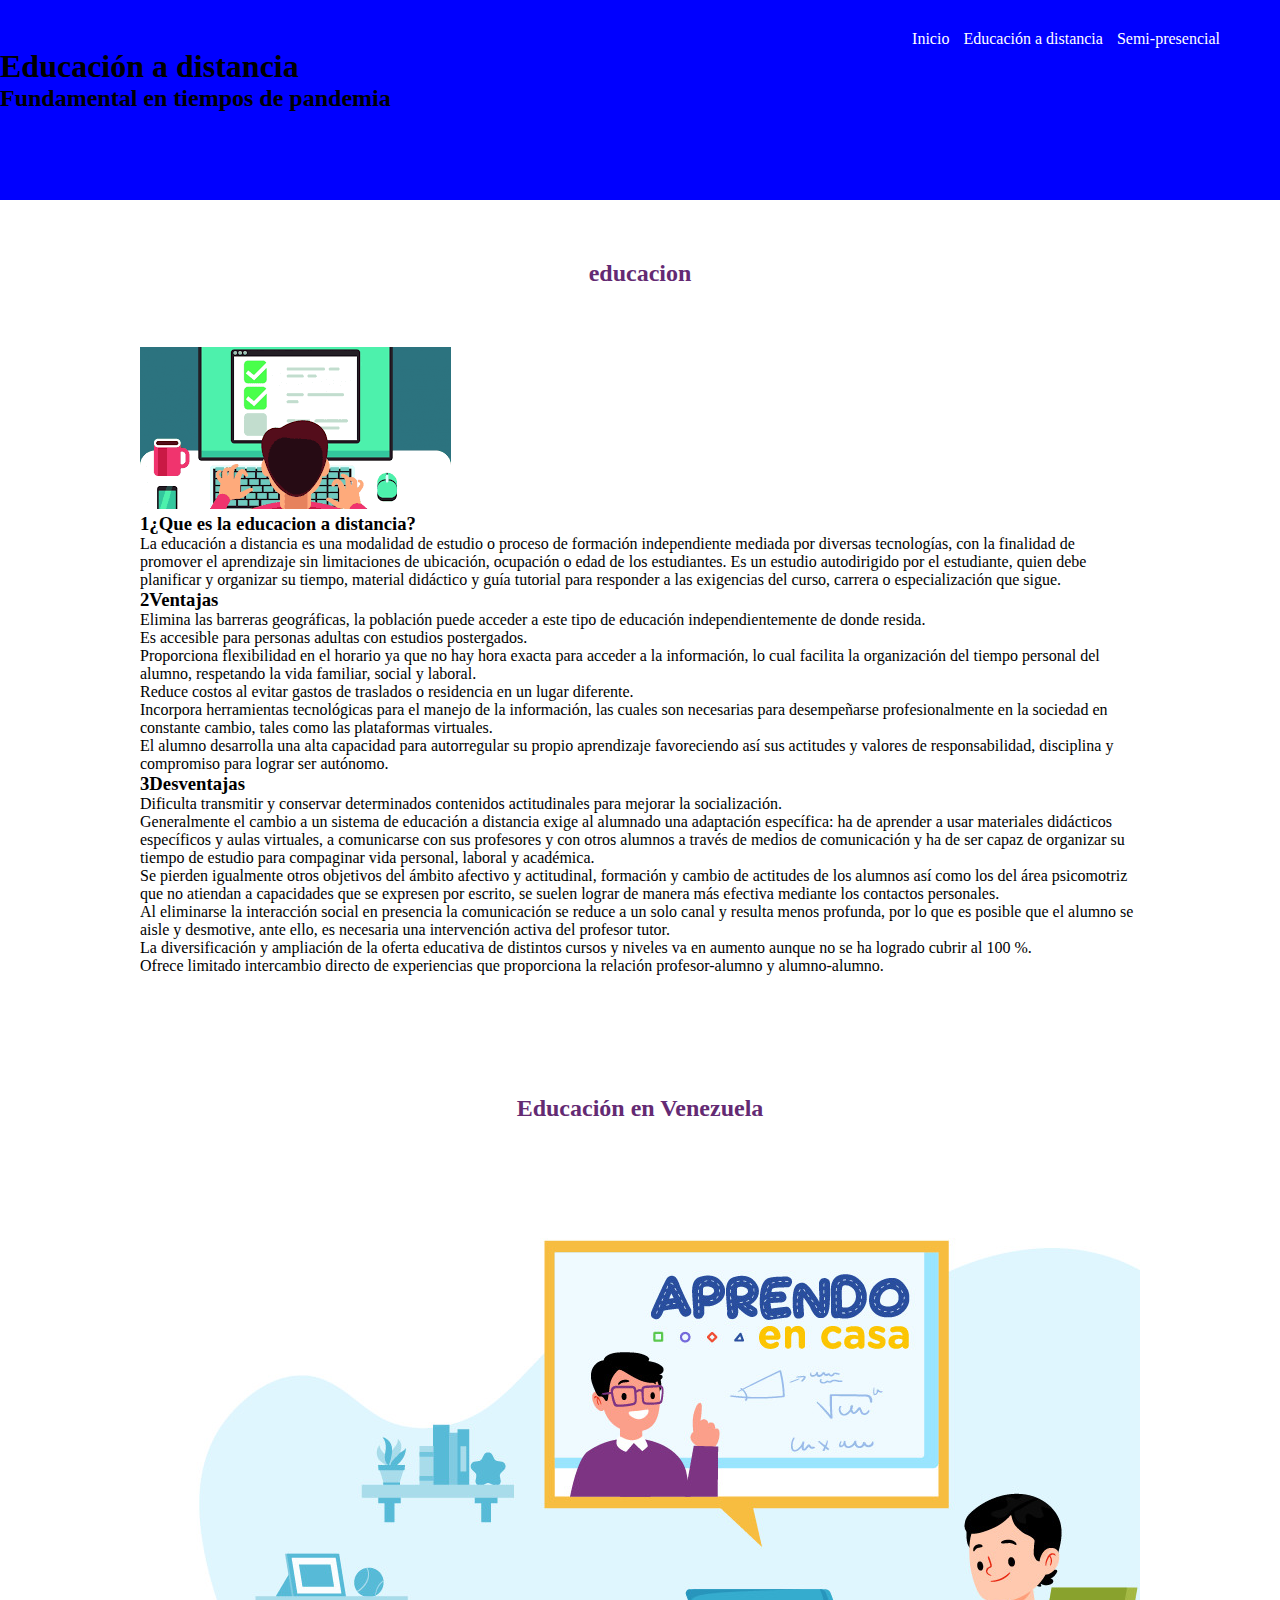
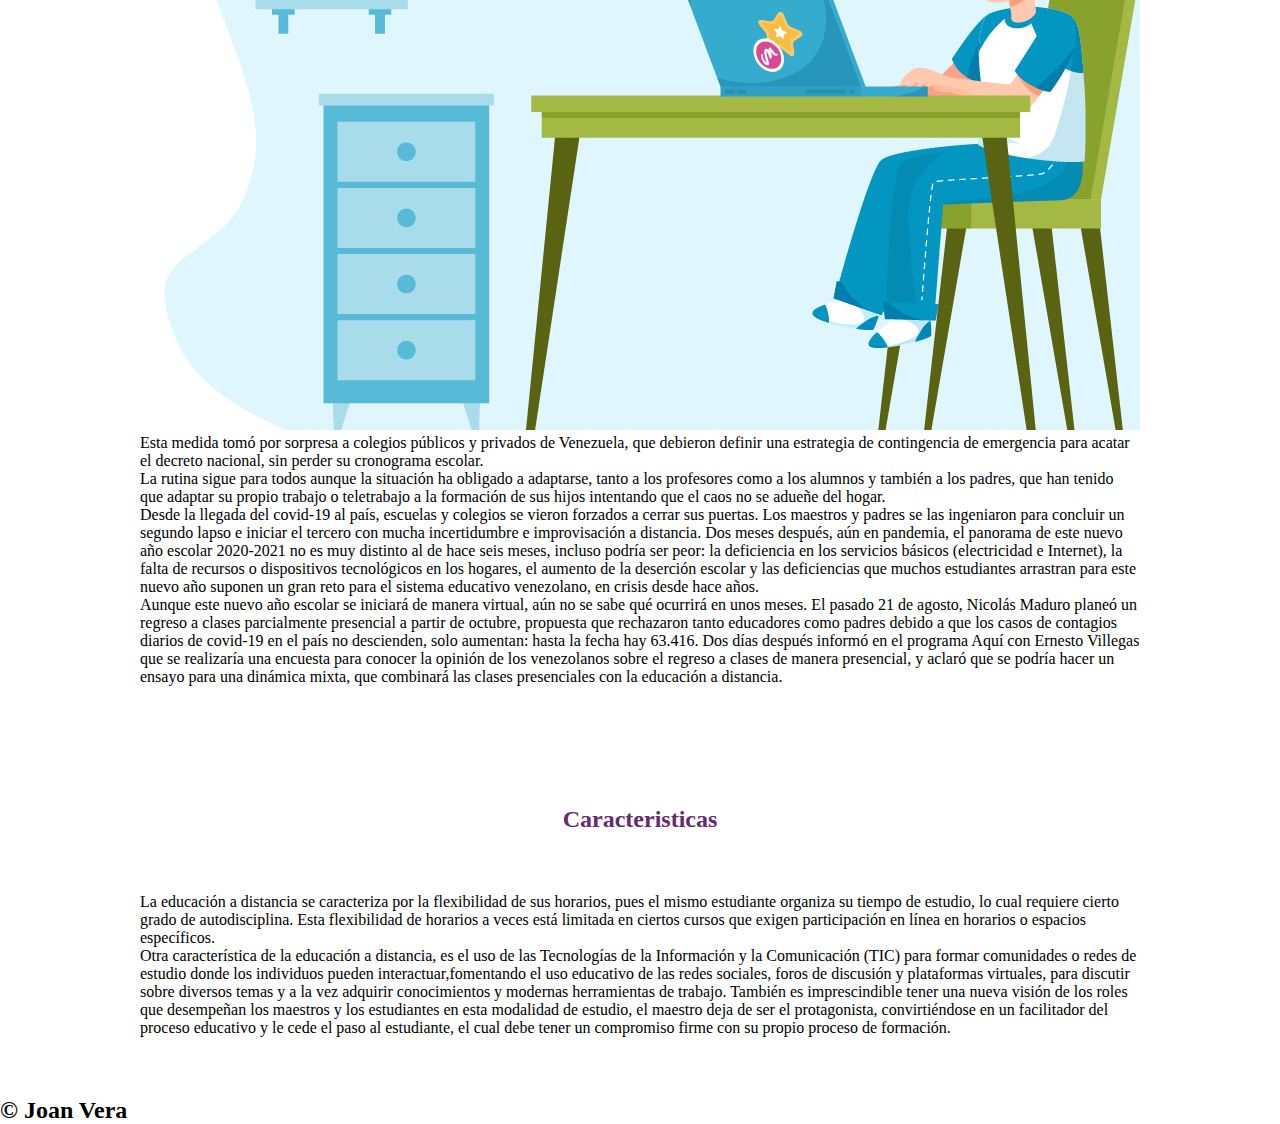
<file: index.html>
<!DOCTYPE html>
<html lang="es">
<head>
	<meta charset="utf-8" />
	<meta name="viewport" content="width=device-width, initial-scale=1" />
	<title>Educación</title>
	<link rel="stylesheet" type="text/css" href="CSS/estilos.css">
	<link rel="shortcut icon" href="IMG/icono.png" type="image/x-icon">
</head>
<body>
	<header>
		<nav>
			<a href="index.html">Inicio</a>
			<a href="#">Educación a distancia</a>
			<a href="semi.html">Semi-presencial</a>
		</nav>
		<section class="textos-header">
			<h1>Educación a distancia</h1>
			<h2>Fundamental en tiempos de pandemia</h2>
		</section>
	</header>
	<main>
		<section class="contenedor educacion">
			<h2 class="titulo">educacion</h2>
			<div class="contenedor-educacion">
				<img src="IMG/imagen1.png" class="imagen-educacion">
				<div class="contenido-textos">
					<h3><span>1</span>¿Que es la educacion a distancia?</h3>
					<p>La educación a distancia es una modalidad de estudio o proceso de formación independiente mediada por diversas tecnologías, con la finalidad de promover  el aprendizaje sin limitaciones de ubicación, ocupación o edad de los estudiantes. Es un estudio autodirigido por el estudiante, quien debe planificar y organizar su tiempo, material didáctico y guía tutorial para responder a las exigencias del curso, carrera o especialización que sigue.</p>

					<h3><span>2</span>Ventajas</h3>
					<div class="contenedor-lista-ventajas">
						<ul>
							<li>Elimina las barreras geográficas, la población puede acceder a este tipo de educación independientemente de donde resida.</li>
							<li>Es accesible para personas adultas con estudios postergados.</li>
							<li>Proporciona flexibilidad en el horario ya que no hay hora exacta para acceder a la información, lo cual facilita la organización del tiempo personal del alumno, respetando la vida familiar, social y laboral.</li>
							<li>Reduce costos al evitar gastos de traslados o residencia en un lugar diferente.</li>
							<li>Incorpora herramientas tecnológicas para el manejo de la información, las cuales son necesarias para desempeñarse profesionalmente en la sociedad en constante cambio, tales como las plataformas virtuales.</li>
							<li>El alumno desarrolla una alta capacidad para autorregular su propio aprendizaje favoreciendo así sus actitudes y valores de responsabilidad, disciplina y compromiso para lograr ser autónomo.</li>
						</ul>
					</div>
					<h3><span>3</span>Desventajas</h3>
					<div class="contenedor-lista-desventajas">
						<ul>
							<li>Dificulta transmitir y conservar determinados contenidos actitudinales para mejorar la socialización.</li>
							<li>Generalmente el cambio a un sistema de educación a distancia exige al alumnado una adaptación específica: ha de aprender a usar materiales didácticos específicos y aulas virtuales, a comunicarse con sus profesores y con otros alumnos a través de medios de comunicación y ha de ser capaz de organizar su tiempo de estudio para compaginar vida personal, laboral y académica.</li>
							<li>Se pierden igualmente otros objetivos del ámbito afectivo y actitudinal, formación y cambio de actitudes de los alumnos así como los del área psicomotriz que no atiendan a capacidades que se expresen por escrito, se suelen lograr de manera más efectiva mediante los contactos personales.</li>
							<li>Al eliminarse la interacción social en presencia la comunicación se reduce a un solo canal y resulta menos profunda, por lo que es posible que el alumno se aisle y desmotive, ante ello, es necesaria una intervención activa del profesor tutor.</li>
							<li>La diversificación y ampliación de la oferta educativa de distintos cursos y niveles va en aumento aunque no se ha logrado cubrir al 100 %.</li>
							<li>Ofrece limitado intercambio directo de experiencias que proporciona la relación profesor-alumno y alumno-alumno.</li>
						</ul>
					</div>

				</div>
			</div>
		</section>
		<section class="educacion-distancia">
			<div class="venezuela contenedor">
				<h2 class="titulo">Educación en Venezuela</h2>
				<div class="eso">
					<div class="it">
						<img src="IMG/imagen2.jpeg" alt="">
						<div class="contenido-texto-it">
							<p>
								Esta medida tomó por sorpresa a colegios públicos y privados de Venezuela, que debieron definir una estrategia de contingencia de emergencia para acatar el decreto nacional, sin perder su cronograma escolar.<br/> 
								La rutina sigue para todos aunque la situación ha obligado a adaptarse, tanto a los profesores como a los alumnos y también a los padres, que han tenido que adaptar su propio trabajo o teletrabajo a la formación de sus hijos intentando que el caos no se adueñe del hogar. <br/>
								Desde la llegada del covid-19 al país, escuelas y colegios se vieron forzados a cerrar sus puertas. Los maestros y padres se las ingeniaron para concluir un segundo lapso e iniciar el tercero con mucha incertidumbre e improvisación a distancia. Dos meses después, aún en pandemia, el panorama de este nuevo año escolar 2020-2021 no es muy distinto al de hace seis meses, incluso podría ser peor: la deficiencia en los servicios básicos (electricidad e Internet), la falta de recursos o dispositivos tecnológicos en los hogares, el aumento de la deserción escolar y las deficiencias que muchos estudiantes arrastran para este nuevo año suponen un gran reto para el sistema educativo venezolano, en crisis desde hace años.<br/>
								Aunque este nuevo año escolar se iniciará de manera virtual, aún no se sabe qué ocurrirá en unos meses. El pasado 21 de agosto, Nicolás Maduro planeó un regreso a clases parcialmente presencial a partir de octubre, propuesta que rechazaron tanto educadores como padres debido a que los casos de contagios diarios de covid-19 en el país no descienden, solo aumentan: hasta la fecha hay 63.416. Dos días después informó en el programa Aquí con Ernesto Villegas que se realizaría una encuesta para conocer la opinión de los venezolanos sobre el regreso a clases de manera presencial, y aclaró que se podría hacer un ensayo para una dinámica mixta, que combinará las clases presenciales con la educación a distancia.
							</p>
						</div>
					</div>
				</div>
			</div>
		</section>
		<section class="contenedor">
			<h2 class="titulo">Caracteristicas</h2>
			<div class="cards">
				<div class="card">
					<div class="contenido-texto-card">
						<p>La educación a distancia se caracteriza por la flexibilidad de sus horarios, pues el mismo estudiante organiza su tiempo de estudio, lo cual requiere cierto grado de autodisciplina. Esta flexibilidad de horarios a veces está limitada en ciertos cursos que exigen participación en línea en horarios o espacios específicos. <br/>
						Otra característica de la educación a distancia, es el uso de las Tecnologías de la Información y la Comunicación (TIC) para formar comunidades o redes de estudio donde los individuos pueden interactuar,fomentando el uso educativo de las redes sociales, foros de discusión y plataformas virtuales, para discutir sobre diversos temas y a la vez adquirir conocimientos y modernas herramientas de trabajo. También es imprescindible tener una nueva visión de los roles que desempeñan los maestros y los estudiantes en esta modalidad de estudio, el maestro deja de ser el protagonista, convirtiéndose en un facilitador del proceso educativo y le cede el paso al estudiante, el cual debe tener un compromiso firme con su propio proceso de formación. <br/>
						</p>
					</div>
				</div>
			</div>
		</section>
	</main>
	<footer>
		<h2 class="titulo-final">&copy; Joan Vera</h2>
	</footer>
</body>
</html>
</file>
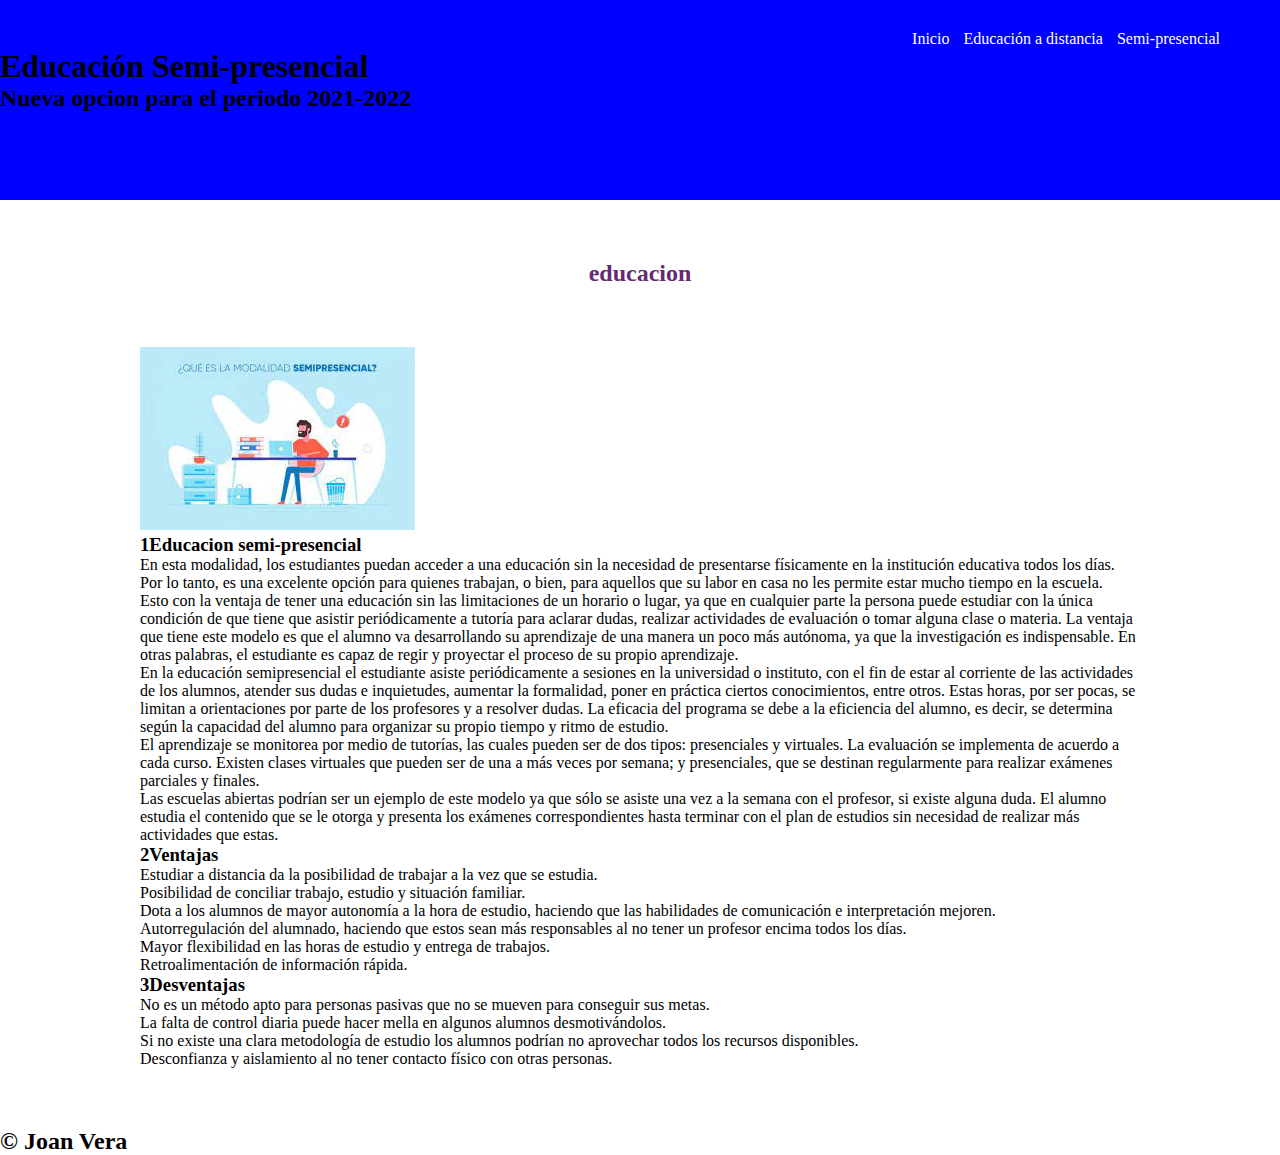
<file: semi.html>
<!DOCTYPE html>
<html lang="es">
<head>
	<meta charset="utf-8" />
	<meta name="viewport" content="width=device-width, initial-scale=1" />
	<title>Semi-presencial</title>
	<link rel="stylesheet" type="text/css" href="CSS/estilos.css">
	<link rel="shortcut icon" href="IMG/icono.png" type="image/x-icon">
</head>
<body>
	<header>
		<nav>
			<a href="index.html">Inicio</a>
			<a href="index.html">Educación a distancia</a>
			<a href="#">Semi-presencial</a>
		</nav>
		<section class="textos-header">
			<h1>Educación Semi-presencial</h1>
			<h2>Nueva opcion para el periodo 2021-2022</h2>
		</section>
	</header>
	<main>
		<section class="contenedor educacion-semi">
			<h2 class="titulo">educacion</h2>
			<div class="contenedor-educacion">
				<img src="IMG/semi.jpg" class="imagen-educacion">
				<div class="contenido-textos">
					<h3><span>1</span>Educacion semi-presencial</h3>
					<p>En esta modalidad, los estudiantes puedan acceder a una educación sin la necesidad de presentarse físicamente en la institución educativa todos los días. Por lo tanto, es una excelente opción para quienes trabajan, o bien, para aquellos que su labor en casa no les permite estar mucho tiempo en la escuela. <br>

					Esto con la ventaja de tener una educación sin las limitaciones de un horario o lugar, ya que en cualquier parte la persona puede estudiar con la única condición de que tiene que asistir periódicamente a tutoría para aclarar dudas, realizar actividades de evaluación o tomar alguna clase o materia. La ventaja que tiene este modelo es que el alumno va desarrollando su aprendizaje de una manera un poco más autónoma, ya que la investigación es indispensable. En otras palabras, el estudiante es capaz de regir y proyectar el proceso de su propio aprendizaje. <br>

					En la educación semipresencial el estudiante asiste periódicamente a sesiones en la universidad o instituto, con el fin de estar al corriente de las actividades de los alumnos, atender sus dudas e inquietudes, aumentar la formalidad, poner en práctica ciertos conocimientos, entre otros. Estas horas, por ser pocas, se limitan a orientaciones por parte de los profesores y a resolver dudas. La eficacia del programa se debe a la eficiencia del alumno, es decir, se determina según la capacidad del alumno para organizar su propio tiempo y ritmo de estudio. <br>

					El aprendizaje se monitorea por medio de tutorías, las cuales pueden ser de dos tipos: presenciales y virtuales. La evaluación se implementa de acuerdo a cada curso. Existen clases virtuales que pueden ser de una a más veces por semana; y presenciales, que se destinan regularmente para realizar exámenes parciales y finales. <br>

					Las escuelas abiertas podrían ser un ejemplo de este modelo ya que sólo se asiste una vez a la semana con el profesor, si existe alguna duda. El alumno estudia el contenido que se le otorga y presenta los exámenes correspondientes hasta terminar con el plan de estudios sin necesidad de realizar más actividades que estas.<p>

					<h3><span>2</span>Ventajas</h3>
					<div class="contenedor-lista-ventajas">
						<ul>
							<li>Estudiar a distancia da la posibilidad de trabajar a la vez que se estudia.</li>
							<li>Posibilidad de conciliar trabajo, estudio y situación familiar.</li>
							<li>Dota a los alumnos de mayor autonomía a la hora de estudio, haciendo que las habilidades de comunicación e interpretación mejoren.</li>
							<li>Autorregulación del alumnado, haciendo que estos sean más responsables al no tener un profesor encima todos los días.</li>
							<li>Mayor flexibilidad en las horas de estudio y entrega de trabajos.</li>
							<li>Retroalimentación de información rápida.</li>
						</ul>
					</div>
					<h3><span>3</span>Desventajas</h3>
					<div class="contenedor-lista-desventajas">
						<ul>
							<li>No es un método apto para personas pasivas que no se mueven para conseguir sus metas.</li>
							<li>La falta de control diaria puede hacer mella en algunos alumnos desmotivándolos.</li>
							<li>Si no existe una clara metodología de estudio los alumnos podrían no aprovechar todos los recursos disponibles.</li>
							<li>Desconfianza y aislamiento al no tener contacto físico con otras personas.</li>
						</ul>
					</div>

				</div>
			</div>
		</section>
	</main>
	<footer>
		<h2 class="titulo-final">&copy; Joan Vera</h2>
	</footer>
</body>
</html>
</file>
<file: CSS/estilos.css>
*{
	margin: 0;
	padding: 0;
	box-sizing: border-box;
}

.contenedor{
	padding: 60px 0;
	width: 90%;
	max-width: 1000px;
	margin: auto;
	overflow: hidden;

}

.titulo{
	color: #642a73;
	font size: 30px;
	text-align: center;
	margin-bottom: 60px;
}

/*  Header */

header{
	width: 100%;
	height: 200px;
	background-color: blue;
}

nav{
	text-align: right;
	padding: 30px 50px 0 0;
}

nav > a{
	color: #fff;
	font-weight: 300;
	text-decoration: none;
	margin-right: 10px;
}
</file>
